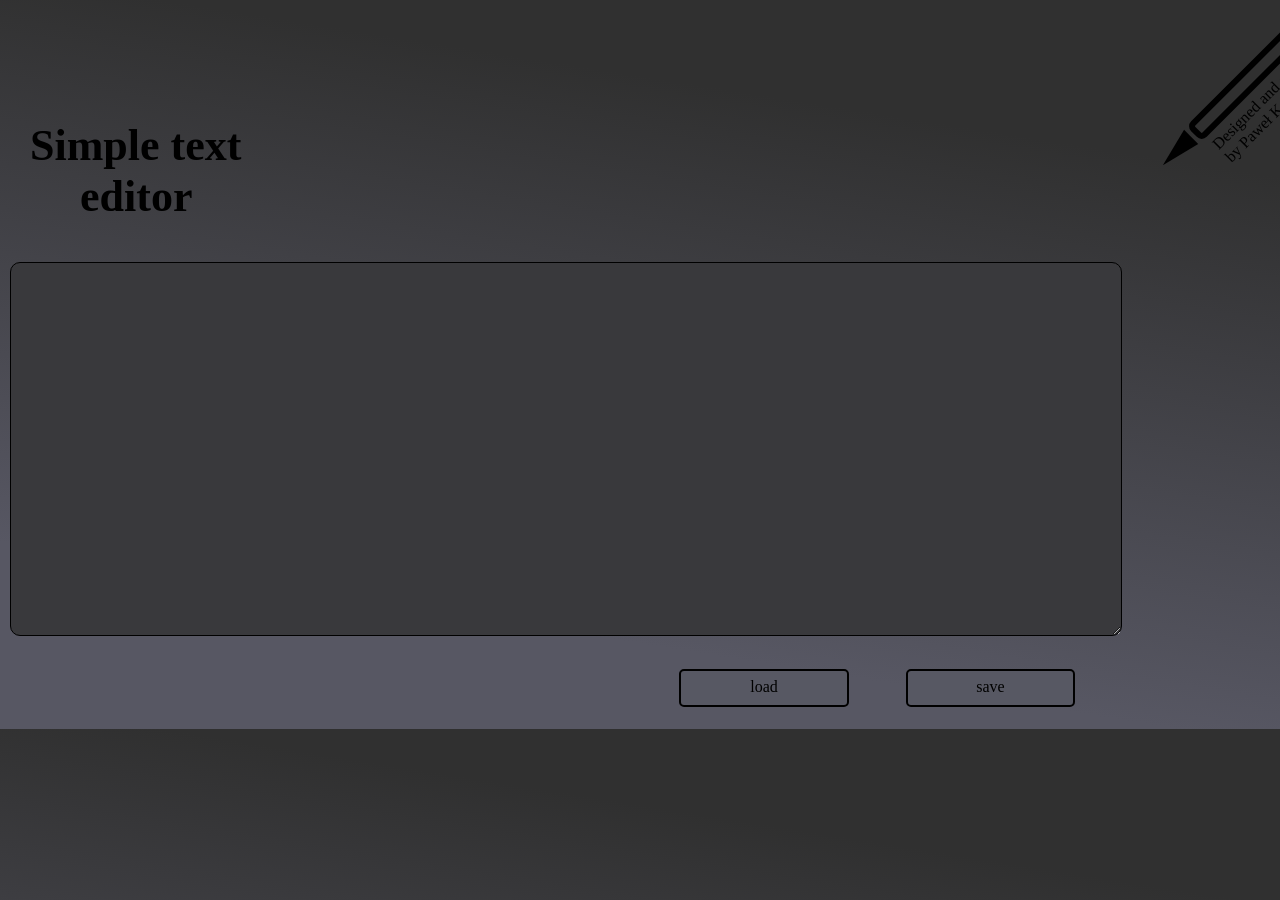
<file: index.html>
<!DOCTYPE html>
<html lang="en">

<head>
  <meta charset="UTF-8">
  <meta name="viewport" content="width=device-width, initial-scale=1.0">
  <meta http-equiv="X-UA-Compatible" content="ie=edge">
  <title>Simple Notes</title>
  <link rel="stylesheet" href="css/main.css">
</head>

<body>
  <main class="main">
    <header class="icon">Designed and created by Paweł Kochowicz</header>
    <h1 class="header">Simple text <br> <span class="header__space">editor</span></h1>
    <form class="form">
      <textarea class="form__text form__text--js" cols="120" rows="20"></textarea>
    </form>
    <button class="save save--js">save</button>
    <button class="load load--js">load</button>
  </main>
  <script src="js/main.js"></script>
</body>

</html>
</file>
<file: css/main.css>
/*! normalize.css v8.0.1 | MIT License | github.com/necolas/normalize.css */
/* Document
   ========================================================================== */
/**
 * 1. Correct the line height in all browsers.
 * 2. Prevent adjustments of font size after orientation changes in iOS.
 */
@import url("https://fonts.googleapis.com/css?family=Open+Sans&display=swap&subset=latin-ext");
html {
  line-height: 1.15;
  /* 1 */
  -webkit-text-size-adjust: 100%;
  /* 2 */ }

/* Sections
   ========================================================================== */
/**
 * Remove the margin in all browsers.
 */
body {
  margin: 0; }

/**
 * Render the `main` element consistently in IE.
 */
main {
  display: block; }

/**
 * Correct the font size and margin on `h1` elements within `section` and
 * `article` contexts in Chrome, Firefox, and Safari.
 */
h1 {
  font-size: 2em;
  margin: 0.67em 0; }

/* Grouping content
   ========================================================================== */
/**
 * 1. Add the correct box sizing in Firefox.
 * 2. Show the overflow in Edge and IE.
 */
hr {
  -webkit-box-sizing: content-box;
          box-sizing: content-box;
  /* 1 */
  height: 0;
  /* 1 */
  overflow: visible;
  /* 2 */ }

/**
 * 1. Correct the inheritance and scaling of font size in all browsers.
 * 2. Correct the odd `em` font sizing in all browsers.
 */
pre {
  font-family: monospace, monospace;
  /* 1 */
  font-size: 1em;
  /* 2 */ }

/* Text-level semantics
   ========================================================================== */
/**
 * Remove the gray background on active links in IE 10.
 */
a {
  background-color: transparent; }

/**
 * 1. Remove the bottom border in Chrome 57-
 * 2. Add the correct text decoration in Chrome, Edge, IE, Opera, and Safari.
 */
abbr[title] {
  border-bottom: none;
  /* 1 */
  text-decoration: underline;
  /* 2 */
  -webkit-text-decoration: underline dotted;
          text-decoration: underline dotted;
  /* 2 */ }

/**
 * Add the correct font weight in Chrome, Edge, and Safari.
 */
b,
strong {
  font-weight: bolder; }

/**
 * 1. Correct the inheritance and scaling of font size in all browsers.
 * 2. Correct the odd `em` font sizing in all browsers.
 */
code,
kbd,
samp {
  font-family: monospace, monospace;
  /* 1 */
  font-size: 1em;
  /* 2 */ }

/**
 * Add the correct font size in all browsers.
 */
small {
  font-size: 80%; }

/**
 * Prevent `sub` and `sup` elements from affecting the line height in
 * all browsers.
 */
sub,
sup {
  font-size: 75%;
  line-height: 0;
  position: relative;
  vertical-align: baseline; }

sub {
  bottom: -0.25em; }

sup {
  top: -0.5em; }

/* Embedded content
   ========================================================================== */
/**
 * Remove the border on images inside links in IE 10.
 */
img {
  border-style: none; }

/* Forms
   ========================================================================== */
/**
 * 1. Change the font styles in all browsers.
 * 2. Remove the margin in Firefox and Safari.
 */
button,
input,
optgroup,
select,
textarea {
  font-family: inherit;
  /* 1 */
  font-size: 100%;
  /* 1 */
  line-height: 1.15;
  /* 1 */
  margin: 0;
  /* 2 */ }

/**
 * Show the overflow in IE.
 * 1. Show the overflow in Edge.
 */
button,
input {
  /* 1 */
  overflow: visible; }

/**
 * Remove the inheritance of text transform in Edge, Firefox, and IE.
 * 1. Remove the inheritance of text transform in Firefox.
 */
button,
select {
  /* 1 */
  text-transform: none; }

/**
 * Correct the inability to style clickable types in iOS and Safari.
 */
button,
[type="button"],
[type="reset"],
[type="submit"] {
  -webkit-appearance: button; }

/**
 * Remove the inner border and padding in Firefox.
 */
button::-moz-focus-inner,
[type="button"]::-moz-focus-inner,
[type="reset"]::-moz-focus-inner,
[type="submit"]::-moz-focus-inner {
  border-style: none;
  padding: 0; }

/**
 * Restore the focus styles unset by the previous rule.
 */
button:-moz-focusring,
[type="button"]:-moz-focusring,
[type="reset"]:-moz-focusring,
[type="submit"]:-moz-focusring {
  outline: 1px dotted ButtonText; }

/**
 * Correct the padding in Firefox.
 */
fieldset {
  padding: 0.35em 0.75em 0.625em; }

/**
 * 1. Correct the text wrapping in Edge and IE.
 * 2. Correct the color inheritance from `fieldset` elements in IE.
 * 3. Remove the padding so developers are not caught out when they zero out
 *    `fieldset` elements in all browsers.
 */
legend {
  -webkit-box-sizing: border-box;
          box-sizing: border-box;
  /* 1 */
  color: inherit;
  /* 2 */
  display: table;
  /* 1 */
  max-width: 100%;
  /* 1 */
  padding: 0;
  /* 3 */
  white-space: normal;
  /* 1 */ }

/**
 * Add the correct vertical alignment in Chrome, Firefox, and Opera.
 */
progress {
  vertical-align: baseline; }

/**
 * Remove the default vertical scrollbar in IE 10+.
 */
textarea {
  overflow: auto; }

/**
 * 1. Add the correct box sizing in IE 10.
 * 2. Remove the padding in IE 10.
 */
[type="checkbox"],
[type="radio"] {
  -webkit-box-sizing: border-box;
          box-sizing: border-box;
  /* 1 */
  padding: 0;
  /* 2 */ }

/**
 * Correct the cursor style of increment and decrement buttons in Chrome.
 */
[type="number"]::-webkit-inner-spin-button,
[type="number"]::-webkit-outer-spin-button {
  height: auto; }

/**
 * 1. Correct the odd appearance in Chrome and Safari.
 * 2. Correct the outline style in Safari.
 */
[type="search"] {
  -webkit-appearance: textfield;
  /* 1 */
  outline-offset: -2px;
  /* 2 */ }

/**
 * Remove the inner padding in Chrome and Safari on macOS.
 */
[type="search"]::-webkit-search-decoration {
  -webkit-appearance: none; }

/**
 * 1. Correct the inability to style clickable types in iOS and Safari.
 * 2. Change font properties to `inherit` in Safari.
 */
::-webkit-file-upload-button {
  -webkit-appearance: button;
  /* 1 */
  font: inherit;
  /* 2 */ }

/* Interactive
   ========================================================================== */
/*
 * Add the correct display in Edge, IE 10+, and Firefox.
 */
details {
  display: block; }

/*
 * Add the correct display in all browsers.
 */
summary {
  display: list-item; }

/* Misc
   ========================================================================== */
/**
 * Add the correct display in IE 10+.
 */
template {
  display: none; }

/**
 * Add the correct display in IE 10.
 */
[hidden] {
  display: none; }

html {
  -webkit-box-sizing: border-box;
          box-sizing: border-box; }

*,
*:before,
*:after {
  -webkit-box-sizing: inherit;
          box-sizing: inherit; }

body {
  background: #303030;
  background: -webkit-linear-gradient(261deg, #303030 19%, #575763 80%);
  background: -o-linear-gradient(261deg, #303030 19%, #575763 80%);
  background: linear-gradient(189deg, #303030 19%, #575763 80%); }

.form {
  display: -webkit-box;
  display: -ms-flexbox;
  display: flex;
  -ms-grid-column: 2;
      grid-column-start: 2;
  -ms-grid-row: 4;
      grid-row-start: 4; }
  .form__text {
    background-color: #39393c;
    border-radius: 10px;
    border: 1px solid black;
    display: -webkit-box;
    display: -ms-flexbox;
    display: flex;
    margin: 10px 10px;
    -webkit-box-pack: end;
        -ms-flex-pack: end;
            justify-content: end;
    outline: none; }
  @media (max-width: 1000px) {
    .form {
      max-width: 800px; } }
  @media (max-width: 750px) {
    .form {
      max-width: 550px; } }
  @media (max-width: 580px) {
    .form {
      max-width: 320px; } }

.footer {
  -ms-flex-line-pack: center;
      align-content: center;
  color: black;
  display: -webkit-box;
  display: -ms-flexbox;
  display: flex;
  -ms-grid-column: 2;
      grid-column-start: 2;
  -ms-grid-row: 6;
      grid-row-start: 6;
  -webkit-box-pack: center;
      -ms-flex-pack: center;
          justify-content: center; }

.header {
  -ms-grid-column: 2;
      grid-column-start: 2;
  -ms-grid-row: 3;
      grid-row-start: 3;
  font-size: 44px;
  margin-left: 30px; }
  .header__space {
    margin-left: 50px; }

.icon {
  border-radius: 7px;
  border: solid 6px currentColor;
  color: #000;
  display: -ms-grid;
  display: grid;
  -ms-grid-column: 3;
      grid-column-start: 3;
  -ms-grid-row: 1;
      grid-row-start: 1;
  height: 22px;
  margin-left: 40px;
  margin-top: 70px;
  -webkit-transform: rotate(-45deg);
      -ms-transform: rotate(-45deg);
          transform: rotate(-45deg);
  width: 150px; }
  @media (max-width: 580px) {
    .icon {
      display: none; } }

.icon:before {
  content: "";
  border-left: solid 40px transparent;
  border-right: solid 40px currentColor;
  border-top: solid 10px transparent;
  border-bottom: solid 10px transparent;
  height: 0px;
  left: -90px;
  position: relative;
  top: -5px;
  width: 0px; }
  @media (max-width: 580px) {
    .icon:before {
      display: none; } }

.load {
  background: #575863;
  border: 2px solid black;
  border-radius: 5px;
  -ms-grid-column: 2;
      grid-column-start: 2;
  -ms-grid-row: 5;
      grid-row-start: 5;
  height: 38px;
  margin: 2% 25% 2% 60%; }
  .load:hover {
    background: #313131; }
  .load:active {
    background: #313131;
    -webkit-box-shadow: 0 0 12px 0 #666;
            box-shadow: 0 0 12px 0 #666;
    -webkit-transform: translateY(2px);
        -ms-transform: translateY(2px);
            transform: translateY(2px); }

.main {
  display: -ms-grid;
  display: grid;
  -ms-grid-columns: 1fr 6fr 2fr;
  grid-template-columns: 1fr 6fr 2fr; }

.save {
  background: #575863;
  border: 2px solid;
  border-radius: 5px;
  -ms-grid-column: 2;
      grid-column-start: 2;
  -ms-grid-row: 5;
      grid-row-start: 5;
  height: 38px;
  margin: 2% 5% 2% 80%; }
  .save:hover {
    background: #313131; }
  .save:active {
    background: #313131;
    -webkit-box-shadow: 0 0 12px 0 #666;
            box-shadow: 0 0 12px 0 #666;
    -webkit-transform: translateY(2px);
        -ms-transform: translateY(2px);
            transform: translateY(2px); }

/*# sourceMappingURL=main.css.map */
</file>
